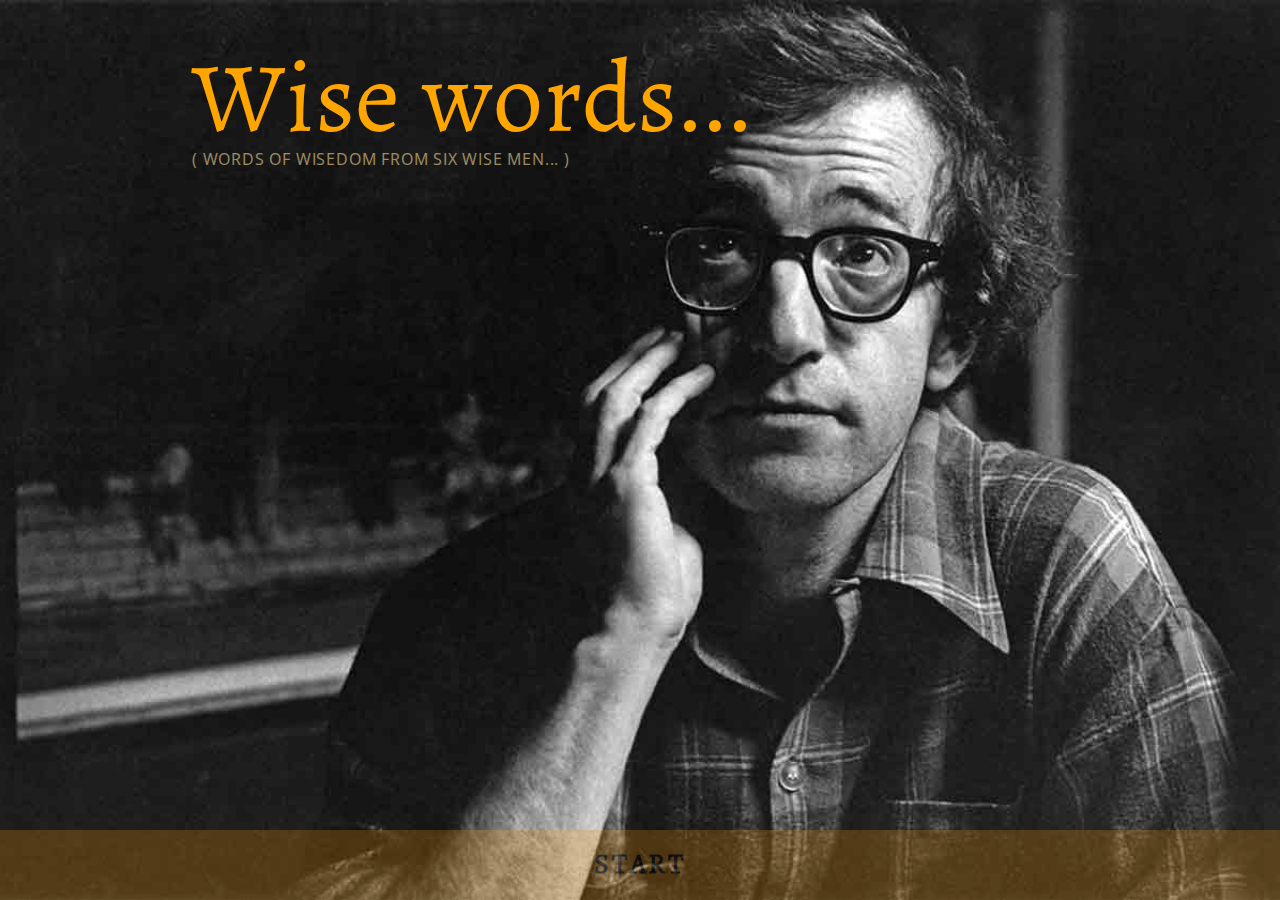
<file: index.html>
<!DOCTYPE html>
<html lang="en">
<head>
	<meta charset="UTF-8">
	<title>Quiz APP</title>
	<link rel="stylesheet" type="text/css" href="css/reset.css">
	<link rel ="stylesheet" type ="text/css" href="css/fonts/fonts.css">
	<link href='http://fonts.googleapis.com/css?family=Open+Sans:600italic,700italic,400,700,300,600,800' rel='stylesheet' type='text/css'>
	<link rel ="stylesheet" type ="text/css" href="css/style.css">
	<!--<link rel="stylesheet" href="css/animations.css">-->
	<meta name="viewport" content="width=device-width, initial-scale=1.0">
</head>
<body>


<!-- Modal Information Box -->
			<div class="overlay" id="modal">
			<div class="content">
				<a class="close" href="#">
					
						<h3>Who said it?</h3>
					
							
				</a>
				</div>
				
			</div>

<div class="images">

	<div id="page">

		<h1 id ="quizName">Wise words...</h1>


		<div id ="splash">

		<button id ="start"></button>

		</div>

			<div id ="scorecard"></div>
			
			


			<div id ="finalscore"></div>

		<div id="wrapper">





			<div id="question-container"></div>
		

			
		</div>

		<!--<span id ="arrow">&#8594;</span>-->

	</div>
</div>


	<script src="js/jq.js"></script>
	<script src="js/quiz-appTfix 2.js"></script>
</body>
</html>
</file>
<file: css/fonts/fonts.css>
/* Generated by Font Squirrel (http://www.fontsquirrel.com) on February 26, 2015 */



@font-face {
    font-family: 'alegreya_scblack';
    src: url('AlegreyaSC-Black-webfont.eot');
    src: url('AlegreyaSC-Black-webfont.eot?#iefix') format('embedded-opentype'),
         url('AlegreyaSC-Black-webfont.woff2') format('woff2'),
         url('AlegreyaSC-Black-webfont.woff') format('woff'),
         url('AlegreyaSC-Black-webfont.ttf') format('truetype'),
         url('AlegreyaSC-Black-webfont.svg#alegreya_scblack') format('svg');
    font-weight: normal;
    font-style: normal;

}




@font-face {
    font-family: 'alegreya_scblack_italic';
    src: url('AlegreyaSC-BlackItalic-webfont.eot');
    src: url('AlegreyaSC-BlackItalic-webfont.eot?#iefix') format('embedded-opentype'),
         url('AlegreyaSC-BlackItalic-webfont.woff2') format('woff2'),
         url('AlegreyaSC-BlackItalic-webfont.woff') format('woff'),
         url('AlegreyaSC-BlackItalic-webfont.ttf') format('truetype'),
         url('AlegreyaSC-BlackItalic-webfont.svg#alegreya_scblack_italic') format('svg');
    font-weight: normal;
    font-style: normal;

}




@font-face {
    font-family: 'alegreyaitalic';
    src: url('Alegreya-Italic-webfont.eot');
    src: url('Alegreya-Italic-webfont.eot?#iefix') format('embedded-opentype'),
         url('Alegreya-Italic-webfont.woff2') format('woff2'),
         url('Alegreya-Italic-webfont.woff') format('woff'),
         url('Alegreya-Italic-webfont.ttf') format('truetype'),
         url('Alegreya-Italic-webfont.svg#alegreyaitalic') format('svg');
    font-weight: normal;
    font-style: normal;

}




@font-face {
    font-family: 'alegreyaregular';
    src: url('Alegreya-Regular-webfont.eot');
    src: url('Alegreya-Regular-webfont.eot?#iefix') format('embedded-opentype'),
         url('Alegreya-Regular-webfont.woff2') format('woff2'),
         url('Alegreya-Regular-webfont.woff') format('woff'),
         url('Alegreya-Regular-webfont.ttf') format('truetype'),
         url('Alegreya-Regular-webfont.svg#alegreyaregular') format('svg');
    font-weight: normal;
    font-style: normal;

}
</file>
<file: css/style.css>
@font-face{ 
  font-family:'Alegreya-Regular-webfont';
  src: url('fonts/Alegreya-Regular-webfont.eot');
  src: url('fonts/Alegreya-Regular-webfont.eot?#iefix') format('embedded-opentype'),
       url('fonts/Alegreya-Regular-webfont.woff') format('woff'),
       url('fonts/Alegreya-Regular-webfont.ttf') format('truetype'),
       url('fonts/Alegreya-Regular-webfont.svg#webfont') format('svg');
}

html, html a{
    -webkit-font-smoothing: antialiased;
    text-shadow: 1px 1px 1px rgba(0,0,0,0.004);
}

input, textarea, button, select, a { outline: none; }



/*style for hidden modal*/
.overlay {
  width: 100%;
  height: 100%;
  color: orange;
  opacity:.8;
  background: black;
  position: absolute;
  top: 0;
  left: 0;
  margin: 0;
  z-index: 1000;
  display: none;
}

.content {
  

  position: absolute;
  width: 100%;
  bottom:0;
  margin: 0 auto;
}

.content h3 {
  color: black;
  background: #ffe39f;
  margin: 0;
  padding: 0.75em 0;
  text-align: center;
  font-size: 2em;
  font-weight: 300;
  text-decoration: none;

}

a:hover, a:visited, a:link, a:active{
    text-decoration: none;
}
  .content h3:link{
  color: #ffe39f!important;
  background: black;
  text-decoration:none;
 }
  .content h3:hover{
  background:orange!important;
  text-decoration: none;
 }





body{
  background-color: black;
  line-height: 1.2em;
  font-size: 100%;
  letter-spacing: 0.05em;
  font-family:'Alegreya-Regular-webfont';
}

.images{
    /* Background image is centered vertically and horizontally at all times */
  background-position: center center;
  
  /* Background image doesn't tile */
  background-repeat: no-repeat;
  -webkit-background-size: cover;
  -moz-background-size: cover;
  -o-background-size: cover;
  background-size: cover;
  
  position: absolute;
  top: 0;
  right: 0;
  bottom: 0;
  left: 0;
  
 /* opacity: 0;*/
  /* Set a background color that will be displayed
     while the background image is loading */
 /* background-color: #464646;*/
  color:orange;
  z-index: -2;

}

#wrapper{
  background-color: rgba(0,0,0, .9);
  height:100%;
  width:100%;
  position: absolute;
  top:0;
  left:0;
  z-index: -1;
  opacity:0;
}


#choices{
  font-size:1.5em;
  margin-bottom: 1em;
  color:#ffe39f;
  font-family: 'Open Sans', sans-serif;
  font-weight: 100;
}

#scorecard{
	font-weight: 400;
  margin-top: 10em;
  margin: 0 auto;
  width:80%;
  padding-left: 5%;
  font-family: 'Open Sans', sans-serif;
  text-transform: uppercase;
  font-size: 1em;
  color:#ffe39f;
  display:none;
}





.questionText{
	
  color:#ffe39f;
  font-style: italic;
  padding-top: 1.5em;
  padding-bottom:1em;
  font-size: 2em;
  line-height: 1.25em;
  color: #ffe39f;
  margin: 0 auto;


}



 #quizName{
  visibility: hidden;
  padding-top:.5em;
  color: orange;
  font-size:6.25em;
  line-height: 1em;
  margin: 0 auto;
	text-align: left;
  width:80%;
  padding-left: 5%;
  z-index: 100;
  font-family:'Alegreya-Regular-webfont';
}


/*
==============================================
slideDown
==============================================
*/


.slideDown{

  animation-name: slideDown;
  -webkit-animation-name: slideDown;  
  -moz-animation-name: slideDown; 

  animation-duration: 1.75s;  
  -webkit-animation-duration: 1.75s;
  -mos-animation-duration: 1.75s;

  animation-timing-function: ease;  
  -moz-animation-timing-function: ease; 

  opacity: 1!important;

  visibility: visible!important;  

}

@keyframes slideDown {
  0% {
    transform: translateY(-100%);
  }
  50%{
    transform: translateY(8%);
  }
  65%{
    transform: translateY(-4%);
  }
  80%{
    transform: translateY(4%);
  }
  95%{
    transform: translateY(-2%);
  }     
  100% {
    transform: translateY(0%);
  }   
}

@-webkit-keyframes slideDown {
  0% {
    -webkit-transform: translateY(-100%);
  }
  50%{
    -webkit-transform: translateY(8%);
  }
  65%{
    -webkit-transform: translateY(-4%);
  }
  80%{
    -webkit-transform: translateY(4%);
  }
  95%{
    -webkit-transform: translateY(-2%);
  }     
  100% {
    -webkit-transform: translateY(0%);
  } 
}




#question-container{
  padding-top: 9.5em;
  margin: 0 auto;
  line-height: 2em;
  width:80%;
  padding-left:5%;
}


input[type=radio]{

 margin-bottom: 1em;
 margin-right: 1em;
 cursor: pointer;
}

input[type=radio]:checked + label{
   color:orange;
  font-weight:600;

}

input[type=button]{
    margin-top:3em;
    width: 100px;
    height:100px;
    text-align: center;
     
     margin-top: 2em;
     cursor: pointer;
      background: url('../images/quote.png');
      background-repeat: no-repeat;
      opacity: .7;
}


label{
  color: #ffe39f;
  font-weight: 200;
-webkit-transition: all 0.9s linear;
-moz-transition: all 0.9s ease;
-ms-transition: all 0.9s ease; /* IE10 is actually unprefixed */
-o-transition: all 0.9s ease;
transition: all 0.9s ease;
}




 label:hover{
  cursor: pointer;
  color:orange;
}

.selected{
  color:orange;
  font-style: italic;
}

input[type=button]:hover {
    opacity: 1;
}

#next{
  background-color: orange;
  padding: 2em;
  width:20%;
  position: absolute;
  top: 45%;
  right: 45%;
  cursor: pointer;
}


.quote, #start{
 background-color: rgba(255,153,0,.7);
  padding: .75em 0;
  color:black;
  position: absolute;
  bottom:0%;
  width:100%;
  font-size: 1.75em;
  line-height: 1em;
  font-style: italic;
  text-align: center;
  margin: 0 auto;
  cursor: pointer;
  
}

#start{
  font-weight: 800;
letter-spacing: .1em!important;
display:none;

text-transform: uppercase;

font-style: normal;
}

.quote:hover, #start:hover{
   background-color: rgba(255,153,0, 1);
}

#bold{
  font-weight: bold;
}

#arrow{
  color: black;
  font-style: normal;
  position:absolute;
  bottom: .45em;
  right:.5em;
  font-size: 1.5em;

}

#splash{
  display: none;
}

@media only screen and (max-width: 750px){ 

  input[type=button]{
    background: url('../images/quote-small.png');
      background-repeat: no-repeat;
    margin-top:2em;
    width: 40px;
    height:40px;
    opacity: .7;
  }

  #quizName{
    padding-top: 0.5em;
    font-size: 3em;
  }

  #scorecard{
    font-size: .5em;
  }

  #choices{
    margin-top: .75em;
  }

  #question-container{
    padding-top: 8em;
    font-size: .6em;
  }
  .quote{
    font-size: 1em;
     padding:1.25em 0;
  }

  #arrow{
    font-size: 1em;
    bottom: 1em;
    right: .2em;
  }
}
</file>
<file: css/animations.css>
/*
==============================================
CSS3 ANIMATION CHEAT SHEET
==============================================

Made by Justin Aguilar

www.justinaguilar.com/animations/

Questions, comments, concerns, love letters:
justin@justinaguilar.com
==============================================
*/

/*
==============================================
slideDown
==============================================
*/


.slideDown{

	

	animation-name: slideDown;
	-webkit-animation-name: slideDown;	
	-moz-animation-name: slideDown;	


	animation-duration: 1.75s;	
	-webkit-animation-duration: 1.75s;
	-mos-animation-duration: 1.75s;

	animation-timing-function: ease;	
	-moz-animation-timing-function: ease;	
	-webkit-animation-delay: .5s;
  -moz-animation-delay: .5s; /* Chrome, Safari, Opera */
    animation-delay: .5s;


	visibility: visible;	

}

@keyframes slideDown {
	0% {
		transform: translateY(-100%);
	}
	50%{
		transform: translateY(8%);
	}
	65%{
		transform: translateY(-4%);
	}
	80%{
		transform: translateY(4%);
	}
	95%{
		transform: translateY(-2%);
	}			
	100% {
		transform: translateY(0%);
	}		
}

@-webkit-keyframes slideDown {
	0% {
		-webkit-transform: translateY(-100%);
	}
	50%{
		-webkit-transform: translateY(8%);
	}
	65%{
		-webkit-transform: translateY(-4%);
	}
	80%{
		-webkit-transform: translateY(4%);
	}
	95%{
		-webkit-transform: translateY(-2%);
	}			
	100% {
		-webkit-transform: translateY(0%);
	}	
}

/*
==============================================
slideUp
==============================================
*/


.slideUp{
	animation-name: slideUp;
	-webkit-animation-name: slideUp;	

	animation-duration: 1s;	
	-webkit-animation-duration: 1s;

	animation-timing-function: ease;	
	-webkit-animation-timing-function: ease;

	visibility: visible !important;			
}

@keyframes slideUp {
	0% {
		transform: translateY(100%);
	}
	50%{
		transform: translateY(-8%);
	}
	65%{
		transform: translateY(4%);
	}
	80%{
		transform: translateY(-4%);
	}
	95%{
		transform: translateY(2%);
	}			
	100% {
		transform: translateY(0%);
	}	
}

@-webkit-keyframes slideUp {
	0% {
		-webkit-transform: translateY(100%);
	}
	50%{
		-webkit-transform: translateY(-8%);
	}
	65%{
		-webkit-transform: translateY(4%);
	}
	80%{
		-webkit-transform: translateY(-4%);
	}
	95%{
		-webkit-transform: translateY(2%);
	}			
	100% {
		-webkit-transform: translateY(0%);
	}	
}

/*
==============================================
slideLeft
==============================================
*/


.slideLeft{
	animation-name: slideLeft;
	-webkit-animation-name: slideLeft;	

	animation-duration: 1s;	
	-webkit-animation-duration: 1s;

	animation-timing-function: ease-in-out;	
	-webkit-animation-timing-function: ease-in-out;		

	visibility: visible !important;	
}

@keyframes slideLeft {
	0% {
		transform: translateX(150%);
	}
	50%{
		transform: translateX(-8%);
	}
	65%{
		transform: translateX(4%);
	}
	80%{
		transform: translateX(-4%);
	}
	95%{
		transform: translateX(2%);
	}			
	100% {
		transform: translateX(0%);
	}
}

@-webkit-keyframes slideLeft {
	0% {
		-webkit-transform: translateX(150%);
	}
	50%{
		-webkit-transform: translateX(-8%);
	}
	65%{
		-webkit-transform: translateX(4%);
	}
	80%{
		-webkit-transform: translateX(-4%);
	}
	95%{
		-webkit-transform: translateX(2%);
	}			
	100% {
		-webkit-transform: translateX(0%);
	}
}

/*
==============================================
slideRight
==============================================
*/


.slideRight{
	animation-name: slideRight;
	-webkit-animation-name: slideRight;	

	animation-duration: 1s;	
	-webkit-animation-duration: 1s;

	animation-timing-function: ease-in-out;	
	-webkit-animation-timing-function: ease-in-out;		

	visibility: visible !important;	
}

@keyframes slideRight {
	0% {
		transform: translateX(-150%);
	}
	50%{
		transform: translateX(8%);
	}
	65%{
		transform: translateX(-4%);
	}
	80%{
		transform: translateX(4%);
	}
	95%{
		transform: translateX(-2%);
	}			
	100% {
		transform: translateX(0%);
	}	
}

@-webkit-keyframes slideRight {
	0% {
		-webkit-transform: translateX(-150%);
	}
	50%{
		-webkit-transform: translateX(8%);
	}
	65%{
		-webkit-transform: translateX(-4%);
	}
	80%{
		-webkit-transform: translateX(4%);
	}
	95%{
		-webkit-transform: translateX(-2%);
	}			
	100% {
		-webkit-transform: translateX(0%);
	}
}

/*
==============================================
slideExpandUp
==============================================
*/


.slideExpandUp{
	animation-name: slideExpandUp;
	-webkit-animation-name: slideExpandUp;	

	animation-duration: 1.6s;	
	-webkit-animation-duration: 1.6s;

	animation-timing-function: ease-out;	
	-webkit-animation-timing-function: ease -out;

	visibility: visible !important;	
}

@keyframes slideExpandUp {
	0% {
		transform: translateY(100%) scaleX(0.5);
	}
	30%{
		transform: translateY(-8%) scaleX(0.5);
	}	
	40%{
		transform: translateY(2%) scaleX(0.5);
	}
	50%{
		transform: translateY(0%) scaleX(1.1);
	}
	60%{
		transform: translateY(0%) scaleX(0.9);		
	}
	70% {
		transform: translateY(0%) scaleX(1.05);
	}			
	80%{
		transform: translateY(0%) scaleX(0.95);		
	}
	90% {
		transform: translateY(0%) scaleX(1.02);
	}	
	100%{
		transform: translateY(0%) scaleX(1);		
	}
}

@-webkit-keyframes slideExpandUp {
	0% {
		-webkit-transform: translateY(100%) scaleX(0.5);
	}
	30%{
		-webkit-transform: translateY(-8%) scaleX(0.5);
	}	
	40%{
		-webkit-transform: translateY(2%) scaleX(0.5);
	}
	50%{
		-webkit-transform: translateY(0%) scaleX(1.1);
	}
	60%{
		-webkit-transform: translateY(0%) scaleX(0.9);		
	}
	70% {
		-webkit-transform: translateY(0%) scaleX(1.05);
	}			
	80%{
		-webkit-transform: translateY(0%) scaleX(0.95);		
	}
	90% {
		-webkit-transform: translateY(0%) scaleX(1.02);
	}	
	100%{
		-webkit-transform: translateY(0%) scaleX(1);		
	}
}

/*
==============================================
expandUp
==============================================
*/


.expandUp{
	animation-name: expandUp;
	-webkit-animation-name: expandUp;	

	animation-duration: 0.7s;	
	-webkit-animation-duration: 0.7s;

	animation-timing-function: ease;	
	-webkit-animation-timing-function: ease;		

	visibility: visible !important;	
}

@keyframes expandUp {
	0% {
		transform: translateY(100%) scale(0.6) scaleY(0.5);
	}
	60%{
		transform: translateY(-7%) scaleY(1.12);
	}
	75%{
		transform: translateY(3%);
	}	
	100% {
		transform: translateY(0%) scale(1) scaleY(1);
	}	
}

@-webkit-keyframes expandUp {
	0% {
		-webkit-transform: translateY(100%) scale(0.6) scaleY(0.5);
	}
	60%{
		-webkit-transform: translateY(-7%) scaleY(1.12);
	}
	75%{
		-webkit-transform: translateY(3%);
	}	
	100% {
		-webkit-transform: translateY(0%) scale(1) scaleY(1);
	}	
}

/*
==============================================
fadeIn
==============================================
*/

.fadeIn{
	animation-name: fadeIn;
	-webkit-animation-name: fadeIn;	

	animation-duration: 1.5s;	
	-webkit-animation-duration: 1.5s;

	animation-timing-function: ease-in-out;	
	-webkit-animation-timing-function: ease-in-out;		

	visibility: visible !important;	
}

@keyframes fadeIn {
	0% {
		transform: scale(0);
		opacity: 0.0;		
	}
	60% {
		transform: scale(1.1);	
	}
	80% {
		transform: scale(0.9);
		opacity: 1;	
	}	
	100% {
		transform: scale(1);
		opacity: 1;	
	}		
}

@-webkit-keyframes fadeIn {
	0% {
		-webkit-transform: scale(0);
		opacity: 0.0;		
	}
	60% {
		-webkit-transform: scale(1.1);
	}
	80% {
		-webkit-transform: scale(0.9);
		opacity: 1;	
	}	
	100% {
		-webkit-transform: scale(1);
		opacity: 1;	
	}		
}

/*
==============================================
expandOpen
==============================================
*/


.expandOpen{
	animation-name: expandOpen;
	-webkit-animation-name: expandOpen;	

	animation-duration: 1.2s;	
	-webkit-animation-duration: 1.2s;

	animation-timing-function: ease-out;	
	-webkit-animation-timing-function: ease-out;	

	visibility: visible !important;	
}

@keyframes expandOpen {
	0% {
		transform: scale(1.8);		
	}
	50% {
		transform: scale(0.95);
	}	
	80% {
		transform: scale(1.05);
	}
	90% {
		transform: scale(0.98);
	}	
	100% {
		transform: scale(1);
	}			
}

@-webkit-keyframes expandOpen {
	0% {
		-webkit-transform: scale(1.8);		
	}
	50% {
		-webkit-transform: scale(0.95);
	}	
	80% {
		-webkit-transform: scale(1.05);
	}
	90% {
		-webkit-transform: scale(0.98);
	}	
	100% {
		-webkit-transform: scale(1);
	}					
}

/*
==============================================
bigEntrance
==============================================
*/


.bigEntrance{
	animation-name: bigEntrance;
	-webkit-animation-name: bigEntrance;	

	animation-duration: 1.6s;	
	-webkit-animation-duration: 1.6s;

	animation-timing-function: ease-out;	
	-webkit-animation-timing-function: ease-out;	

	visibility: visible !important;			
}

@keyframes bigEntrance {
	0% {
		transform: scale(0.3) rotate(6deg) translateX(-30%) translateY(30%);
		opacity: 0.2;
	}
	30% {
		transform: scale(1.03) rotate(-2deg) translateX(2%) translateY(-2%);		
		opacity: 1;
	}
	45% {
		transform: scale(0.98) rotate(1deg) translateX(0%) translateY(0%);
		opacity: 1;
	}
	60% {
		transform: scale(1.01) rotate(-1deg) translateX(0%) translateY(0%);		
		opacity: 1;
	}	
	75% {
		transform: scale(0.99) rotate(1deg) translateX(0%) translateY(0%);
		opacity: 1;
	}
	90% {
		transform: scale(1.01) rotate(0deg) translateX(0%) translateY(0%);		
		opacity: 1;
	}	
	100% {
		transform: scale(1) rotate(0deg) translateX(0%) translateY(0%);
		opacity: 1;
	}		
}

@-webkit-keyframes bigEntrance {
	0% {
		-webkit-transform: scale(0.3) rotate(6deg) translateX(-30%) translateY(30%);
		opacity: 0.2;
	}
	30% {
		-webkit-transform: scale(1.03) rotate(-2deg) translateX(2%) translateY(-2%);		
		opacity: 1;
	}
	45% {
		-webkit-transform: scale(0.98) rotate(1deg) translateX(0%) translateY(0%);
		opacity: 1;
	}
	60% {
		-webkit-transform: scale(1.01) rotate(-1deg) translateX(0%) translateY(0%);		
		opacity: 1;
	}	
	75% {
		-webkit-transform: scale(0.99) rotate(1deg) translateX(0%) translateY(0%);
		opacity: 1;
	}
	90% {
		-webkit-transform: scale(1.01) rotate(0deg) translateX(0%) translateY(0%);		
		opacity: 1;
	}	
	100% {
		-webkit-transform: scale(1) rotate(0deg) translateX(0%) translateY(0%);
		opacity: 1;
	}				
}

/*
==============================================
hatch
==============================================
*/

.hatch{
	animation-name: hatch;
	-webkit-animation-name: hatch;	

	animation-duration: 2s;	
	-webkit-animation-duration: 2s;

	animation-timing-function: ease-in-out;	
	-webkit-animation-timing-function: ease-in-out;

	transform-origin: 50% 100%;
	-ms-transform-origin: 50% 100%;
	-webkit-transform-origin: 50% 100%; 

	visibility: visible !important;		
}

@keyframes hatch {
	0% {
		transform: rotate(0deg) scaleY(0.6);
	}
	20% {
		transform: rotate(-2deg) scaleY(1.05);
	}
	35% {
		transform: rotate(2deg) scaleY(1);
	}
	50% {
		transform: rotate(-2deg);
	}	
	65% {
		transform: rotate(1deg);
	}	
	80% {
		transform: rotate(-1deg);
	}		
	100% {
		transform: rotate(0deg);
	}									
}

@-webkit-keyframes hatch {
	0% {
		-webkit-transform: rotate(0deg) scaleY(0.6);
	}
	20% {
		-webkit-transform: rotate(-2deg) scaleY(1.05);
	}
	35% {
		-webkit-transform: rotate(2deg) scaleY(1);
	}
	50% {
		-webkit-transform: rotate(-2deg);
	}	
	65% {
		-webkit-transform: rotate(1deg);
	}	
	80% {
		-webkit-transform: rotate(-1deg);
	}		
	100% {
		-webkit-transform: rotate(0deg);
	}		
}


/*
==============================================
bounce
==============================================
*/


.bounce{
	animation-name: bounce;
	-webkit-animation-name: bounce;	

	animation-duration: 1.6s;	
	-webkit-animation-duration: 1.6s;

	animation-timing-function: ease;	
	-webkit-animation-timing-function: ease;	
	
	transform-origin: 50% 100%;
	-ms-transform-origin: 50% 100%;
	-webkit-transform-origin: 50% 100%; 	
}

@keyframes bounce {
	0% {
		transform: translateY(0%) scaleY(0.6);
	}
	60%{
		transform: translateY(-100%) scaleY(1.1);
	}
	70%{
		transform: translateY(0%) scaleY(0.95) scaleX(1.05);
	}
	80%{
		transform: translateY(0%) scaleY(1.05) scaleX(1);
	}	
	90%{
		transform: translateY(0%) scaleY(0.95) scaleX(1);
	}				
	100%{
		transform: translateY(0%) scaleY(1) scaleX(1);
	}	
}

@-webkit-keyframes bounce {
	0% {
		-webkit-transform: translateY(0%) scaleY(0.6);
	}
	60%{
		-webkit-transform: translateY(-100%) scaleY(1.1);
	}
	70%{
		-webkit-transform: translateY(0%) scaleY(0.95) scaleX(1.05);
	}
	80%{
		-webkit-transform: translateY(0%) scaleY(1.05) scaleX(1);
	}	
	90%{
		-webkit-transform: translateY(0%) scaleY(0.95) scaleX(1);
	}				
	100%{
		-webkit-transform: translateY(0%) scaleY(1) scaleX(1);
	}		
}


/*
==============================================
pulse
==============================================
*/

.pulse{
	animation-name: pulse;
	-webkit-animation-name: pulse;	

	animation-duration: 1.5s;	
	-webkit-animation-duration: 1.5s;

	animation-iteration-count: infinite;
	-webkit-animation-iteration-count: infinite;
}

@keyframes pulse {
	0% {
		transform: scale(0.9);
		opacity: 0.7;		
	}
	50% {
		transform: scale(1);
		opacity: 1;	
	}	
	100% {
		transform: scale(0.9);
		opacity: 0.7;	
	}			
}

@-webkit-keyframes pulse {
	0% {
		-webkit-transform: scale(0.95);
		opacity: 0.7;		
	}
	50% {
		-webkit-transform: scale(1);
		opacity: 1;	
	}	
	100% {
		-webkit-transform: scale(0.95);
		opacity: 0.7;	
	}			
}

/*
==============================================
floating
==============================================
*/

.floating{
	animation-name: floating;
	-webkit-animation-name: floating;

	animation-duration: 1.5s;	
	-webkit-animation-duration: 1.5s;

	animation-iteration-count: infinite;
	-webkit-animation-iteration-count: infinite;
}

@keyframes floating {
	0% {
		transform: translateY(0%);	
	}
	50% {
		transform: translateY(8%);	
	}	
	100% {
		transform: translateY(0%);
	}			
}

@-webkit-keyframes floating {
	0% {
		-webkit-transform: translateY(0%);	
	}
	50% {
		-webkit-transform: translateY(8%);	
	}	
	100% {
		-webkit-transform: translateY(0%);
	}			
}

/*
==============================================
tossing
==============================================
*/

.tossing{
	animation-name: tossing;
	-webkit-animation-name: tossing;	

	animation-duration: 2.5s;	
	-webkit-animation-duration: 2.5s;

	animation-iteration-count: infinite;
	-webkit-animation-iteration-count: infinite;
}

@keyframes tossing {
	0% {
		transform: rotate(-4deg);	
	}
	50% {
		transform: rotate(4deg);
	}
	100% {
		transform: rotate(-4deg);	
	}						
}

@-webkit-keyframes tossing {
	0% {
		-webkit-transform: rotate(-4deg);	
	}
	50% {
		-webkit-transform: rotate(4deg);
	}
	100% {
		-webkit-transform: rotate(-4deg);	
	}				
}

/*
==============================================
pullUp
==============================================
*/

.pullUp{
	animation-name: pullUp;
	-webkit-animation-name: pullUp;	

	animation-duration: 1.1s;	
	-webkit-animation-duration: 1.1s;

	animation-timing-function: ease-out;	
	-webkit-animation-timing-function: ease-out;	

	transform-origin: 50% 100%;
	-ms-transform-origin: 50% 100%;
	-webkit-transform-origin: 50% 100%; 		
}

@keyframes pullUp {
	0% {
		transform: scaleY(0.1);
	}
	40% {
		transform: scaleY(1.02);
	}
	60% {
		transform: scaleY(0.98);
	}
	80% {
		transform: scaleY(1.01);
	}
	100% {
		transform: scaleY(0.98);
	}				
	80% {
		transform: scaleY(1.01);
	}
	100% {
		transform: scaleY(1);
	}							
}

@-webkit-keyframes pullUp {
	0% {
		-webkit-transform: scaleY(0.1);
	}
	40% {
		-webkit-transform: scaleY(1.02);
	}
	60% {
		-webkit-transform: scaleY(0.98);
	}
	80% {
		-webkit-transform: scaleY(1.01);
	}
	100% {
		-webkit-transform: scaleY(0.98);
	}				
	80% {
		-webkit-transform: scaleY(1.01);
	}
	100% {
		-webkit-transform: scaleY(1);
	}		
}

/*
==============================================
pullDown
==============================================
*/

.pullDown{
	animation-name: pullDown;
	-webkit-animation-name: pullDown;	

	animation-duration: 1.1s;	
	-webkit-animation-duration: 1.1s;

	animation-timing-function: ease-out;	
	-webkit-animation-timing-function: ease-out;	

	transform-origin: 50% 0%;
	-ms-transform-origin: 50% 0%;
	-webkit-transform-origin: 50% 0%; 		
}

@keyframes pullDown {
	0% {
		transform: scaleY(0.1);
	}
	40% {
		transform: scaleY(1.02);
	}
	60% {
		transform: scaleY(0.98);
	}
	80% {
		transform: scaleY(1.01);
	}
	100% {
		transform: scaleY(0.98);
	}				
	80% {
		transform: scaleY(1.01);
	}
	100% {
		transform: scaleY(1);
	}							
}

@-webkit-keyframes pullDown {
	0% {
		-webkit-transform: scaleY(0.1);
	}
	40% {
		-webkit-transform: scaleY(1.02);
	}
	60% {
		-webkit-transform: scaleY(0.98);
	}
	80% {
		-webkit-transform: scaleY(1.01);
	}
	100% {
		-webkit-transform: scaleY(0.98);
	}				
	80% {
		-webkit-transform: scaleY(1.01);
	}
	100% {
		-webkit-transform: scaleY(1);
	}		
}

/*
==============================================
stretchLeft
==============================================
*/

.stretchLeft{
	animation-name: stretchLeft;
	-webkit-animation-name: stretchLeft;	

	animation-duration: 1.5s;	
	-webkit-animation-duration: 1.5s;

	animation-timing-function: ease-out;	
	-webkit-animation-timing-function: ease-out;	

	transform-origin: 100% 0%;
	-ms-transform-origin: 100% 0%;
	-webkit-transform-origin: 100% 0%; 
}

@keyframes stretchLeft {
	0% {
		transform: scaleX(0.3);
	}
	40% {
		transform: scaleX(1.02);
	}
	60% {
		transform: scaleX(0.98);
	}
	80% {
		transform: scaleX(1.01);
	}
	100% {
		transform: scaleX(0.98);
	}				
	80% {
		transform: scaleX(1.01);
	}
	100% {
		transform: scaleX(1);
	}							
}

@-webkit-keyframes stretchLeft {
	0% {
		-webkit-transform: scaleX(0.3);
	}
	40% {
		-webkit-transform: scaleX(1.02);
	}
	60% {
		-webkit-transform: scaleX(0.98);
	}
	80% {
		-webkit-transform: scaleX(1.01);
	}
	100% {
		-webkit-transform: scaleX(0.98);
	}				
	80% {
		-webkit-transform: scaleX(1.01);
	}
	100% {
		-webkit-transform: scaleX(1);
	}		
}

/*
==============================================
stretchRight
==============================================
*/

.stretchRight{
	animation-name: stretchRight;
	-webkit-animation-name: stretchRight;	

	animation-duration: 1.5s;	
	-webkit-animation-duration: 1.5s;

	animation-timing-function: ease-out;	
	-webkit-animation-timing-function: ease-out;	

	transform-origin: 0% 0%;
	-ms-transform-origin: 0% 0%;
	-webkit-transform-origin: 0% 0%; 		
}

@keyframes stretchRight {
	0% {
		transform: scaleX(0.3);
	}
	40% {
		transform: scaleX(1.02);
	}
	60% {
		transform: scaleX(0.98);
	}
	80% {
		transform: scaleX(1.01);
	}
	100% {
		transform: scaleX(0.98);
	}				
	80% {
		transform: scaleX(1.01);
	}
	100% {
		transform: scaleX(1);
	}							
}

@-webkit-keyframes stretchRight {
	0% {
		-webkit-transform: scaleX(0.3);
	}
	40% {
		-webkit-transform: scaleX(1.02);
	}
	60% {
		-webkit-transform: scaleX(0.98);
	}
	80% {
		-webkit-transform: scaleX(1.01);
	}
	100% {
		-webkit-transform: scaleX(0.98);
	}				
	80% {
		-webkit-transform: scaleX(1.01);
	}
	100% {
		-webkit-transform: scaleX(1);
	}		
}
</file>
